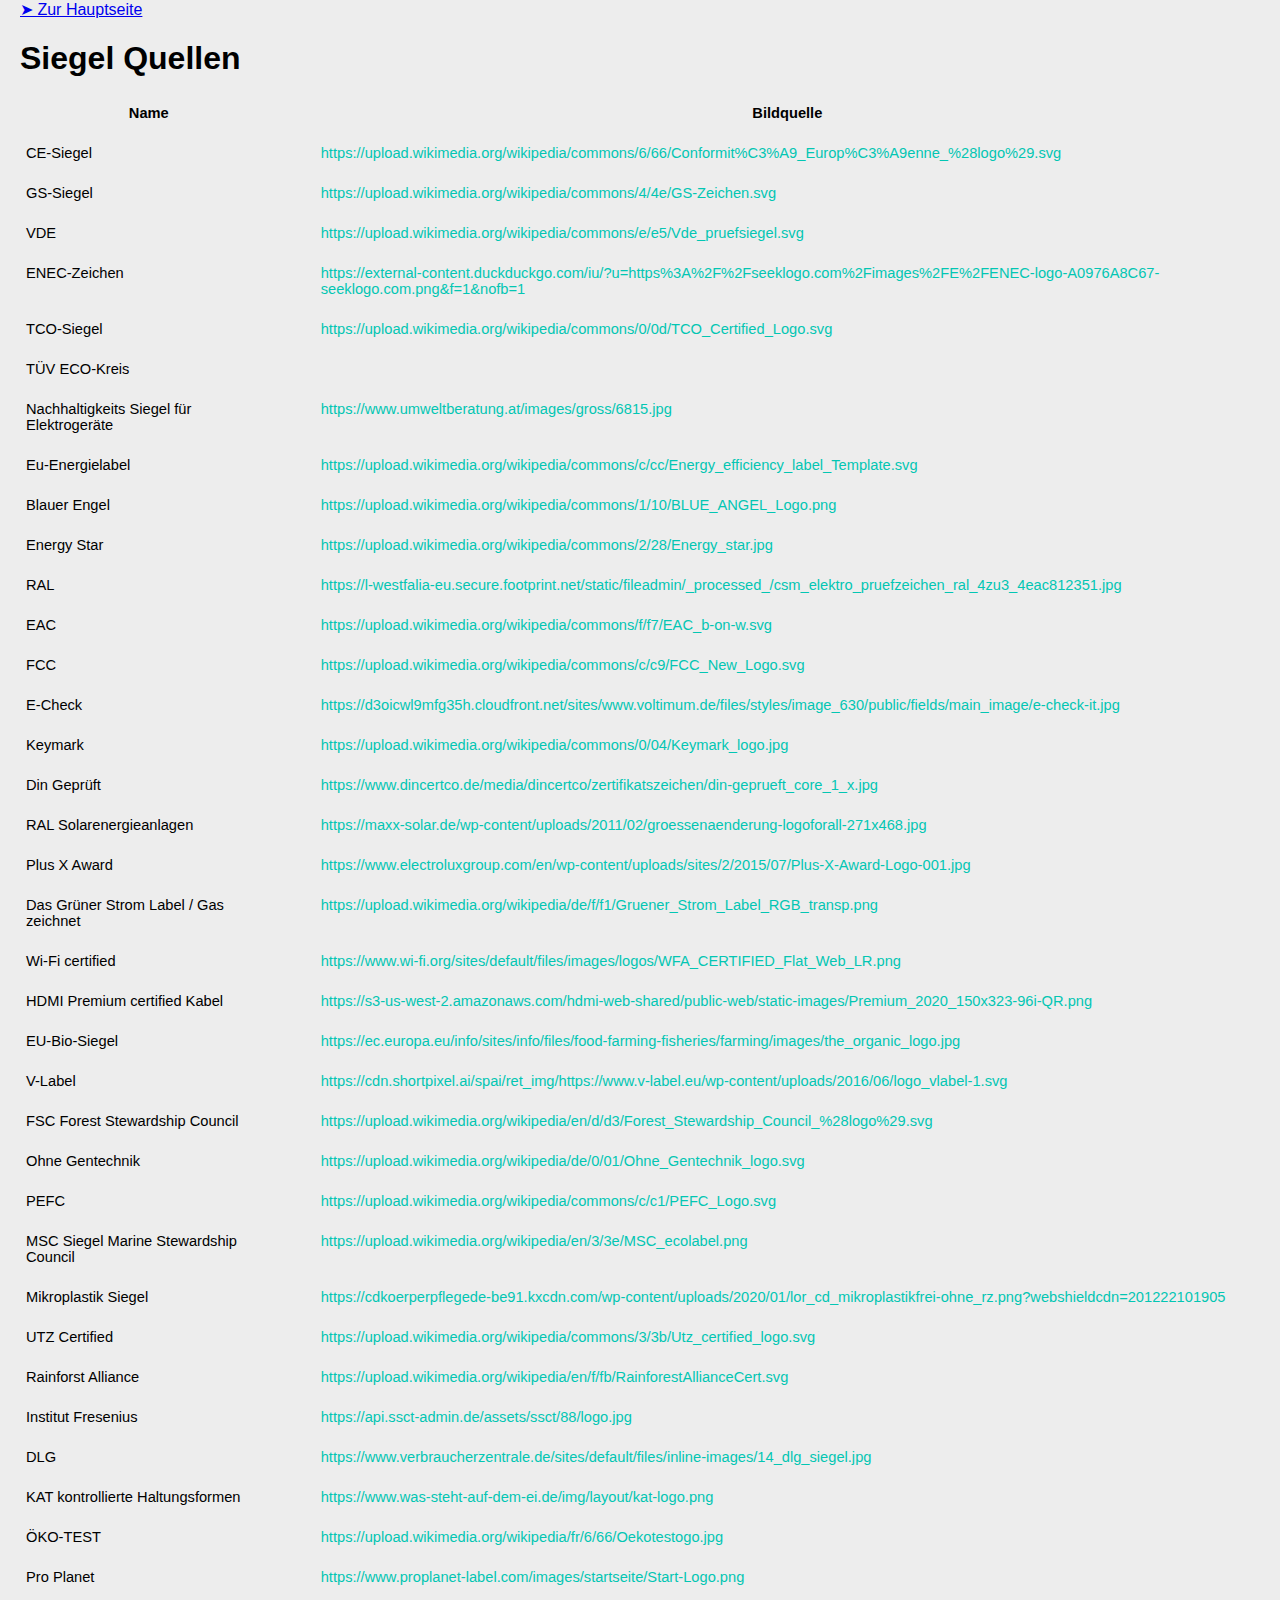
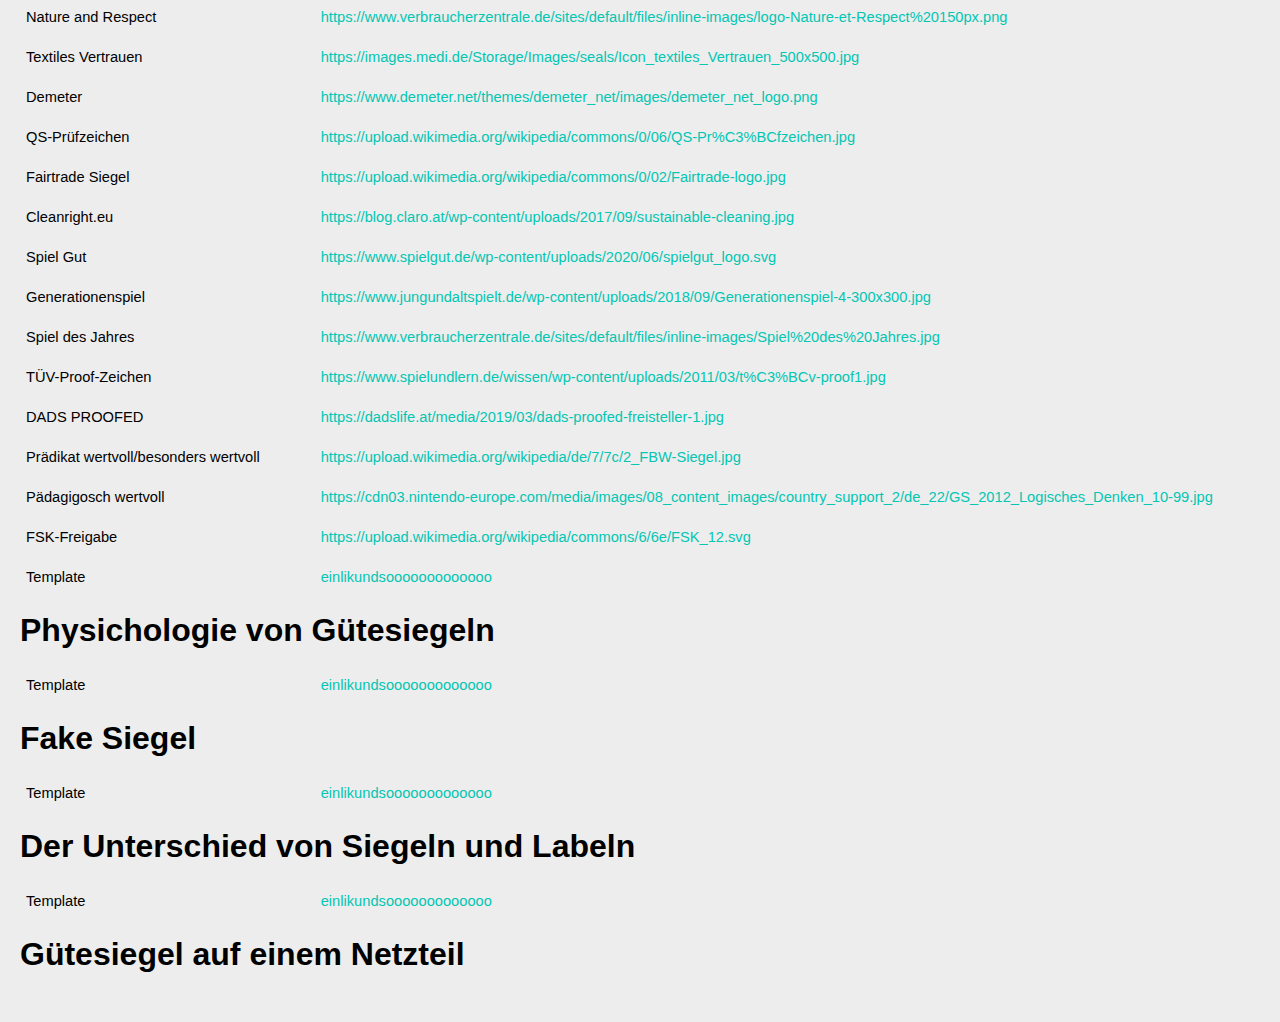
<file: quellen.html>
<!DOCTYPE html>
<html lang="de">
<head>
    <!--Information-->     
    <title>Abgesiegelte Quellen</title>
    <link rel="icon" href="icon.png"> 
    <meta name="description" content="Gütesiegel sind auf allen Produkten vorhanden, aber ma weiß meist nie wofür sie genau nützlich sind.">
    <meta name="keywords" content="Abgesiegelt, Siegel, Gütesiegel, Vegan">   
    <!--Anderes-->    
    <meta property="og:title" content="Abgesiegelt">
    <meta property="og:image" content="vorschau.png">
    <meta property="og:discribtion" content="Finde heraus was Gütesiegel ausmachen.">
    <!--Themecolor-->    
    <meta name="theme-color" content="#03c6b3">
    <meta name="apple-mobile-web-app-status-bar-style" content="black-translucent">
    <!--Basic--> 
    <meta charset="utf-8">
    <meta name="viewport" content="width=device-width">
    <!--Embeds--> 
    <link href="style.css" rel="stylesheet" type="text/css">
</head>
<body>
	<div class="wrapper">
		<a href="index.html">➤ Zur Hauptseite</a>
		<h1>Siegel Quellen</h1>
		<ul class="quellenliste">
			 <li class="quellenlisten-item">
				<div class="quellenitem" style="text-align:center;"><b>Name</b></div> 
				<div class="quellenitem" style="text-align:center;"><b>Bildquelle</b></div> 
			</li>
            <li class="quellenlisten-item">
				<div class="quellenitem">CE-Siegel</div> 
				<div class="quelle">https://upload.wikimedia.org/wikipedia/commons/6/66/Conformit%C3%A9_Europ%C3%A9enne_%28logo%29.svg</div>
			</li>
			<li class="quellenlisten-item">
				<div class="quellenitem">GS-Siegel</div> 
				<div class="quelle">https://upload.wikimedia.org/wikipedia/commons/4/4e/GS-Zeichen.svg</div>
			</li>
			<li class="quellenlisten-item">
				<div class="quellenitem">VDE</div> 
				<div class="quelle">https://upload.wikimedia.org/wikipedia/commons/e/e5/Vde_pruefsiegel.svg</div>
			</li>
			<li class="quellenlisten-item">
				<div class="quellenitem">ENEC-Zeichen</div> 
				<div class="quelle">https://external-content.duckduckgo.com/iu/?u=https%3A%2F%2Fseeklogo.com%2Fimages%2FE%2FENEC-logo-A0976A8C67-seeklogo.com.png&f=1&nofb=1</div>
			</li>
			<li class="quellenlisten-item">
				<div class="quellenitem">TCO-Siegel</div> 
				<div class="quelle">https://upload.wikimedia.org/wikipedia/commons/0/0d/TCO_Certified_Logo.svg</div>
			</li>
			<li class="quellenlisten-item">
				<div class="quellenitem">TÜV ECO-Kreis</div> 
				<div class="quelle"></div>
			</li>
			<li class="quellenlisten-item">
				<div class="quellenitem">Nachhaltigkeits Siegel für Elektrogeräte</div> 
				<div class="quelle">https://www.umweltberatung.at/images/gross/6815.jpg</div>
			</li>
			<li class="quellenlisten-item">
				<div class="quellenitem">Eu-Energielabel</div> 
				<div class="quelle">https://upload.wikimedia.org/wikipedia/commons/c/cc/Energy_efficiency_label_Template.svg</div>
			</li>
			<li class="quellenlisten-item">
				<div class="quellenitem">Blauer Engel</div> 
				<div class="quelle">https://upload.wikimedia.org/wikipedia/commons/1/10/BLUE_ANGEL_Logo.png</div>
			</li>
			<li class="quellenlisten-item">
				<div class="quellenitem">Energy Star</div> 
				<div class="quelle">https://upload.wikimedia.org/wikipedia/commons/2/28/Energy_star.jpg</div>
			</li>
			<li class="quellenlisten-item">
				<div class="quellenitem">RAL</div> 
				<div class="quelle">https://l-westfalia-eu.secure.footprint.net/static/fileadmin/_processed_/csm_elektro_pruefzeichen_ral_4zu3_4eac812351.jpg</div>
			</li>
			<li class="quellenlisten-item">
				<div class="quellenitem">EAC</div> 
				<div class="quelle">https://upload.wikimedia.org/wikipedia/commons/f/f7/EAC_b-on-w.svg</div>
			</li>
			<li class="quellenlisten-item">
				<div class="quellenitem">FCC</div> 
				<div class="quelle">https://upload.wikimedia.org/wikipedia/commons/c/c9/FCC_New_Logo.svg</div>
			</li>
			<li class="quellenlisten-item">
				<div class="quellenitem">E-Check</div> 
				<div class="quelle">https://d3oicwl9mfg35h.cloudfront.net/sites/www.voltimum.de/files/styles/image_630/public/fields/main_image/e-check-it.jpg</div>
			</li>
			<li class="quellenlisten-item">
				<div class="quellenitem">Keymark</div> 
				<div class="quelle">https://upload.wikimedia.org/wikipedia/commons/0/04/Keymark_logo.jpg</div>
			</li>
			<li class="quellenlisten-item">
				<div class="quellenitem">Din Geprüft</div> 
				<div class="quelle">https://www.dincertco.de/media/dincertco/zertifikatszeichen/din-geprueft_core_1_x.jpg</div>
			</li>
			<li class="quellenlisten-item">
				<div class="quellenitem">RAL Solarenergieanlagen</div> 
				<div class="quelle">https://maxx-solar.de/wp-content/uploads/2011/02/groessenaenderung-logoforall-271x468.jpg</div>
			</li>
			<li class="quellenlisten-item">
				<div class="quellenitem">Plus X Award</div> 
				<div class="quelle">https://www.electroluxgroup.com/en/wp-content/uploads/sites/2/2015/07/Plus-X-Award-Logo-001.jpg</div>
			</li>
			<li class="quellenlisten-item">
				<div class="quellenitem">Das Grüner Strom Label / Gas zeichnet</div> 
				<div class="quelle">https://upload.wikimedia.org/wikipedia/de/f/f1/Gruener_Strom_Label_RGB_transp.png</div>
			</li>
			<li class="quellenlisten-item">
				<div class="quellenitem">Wi-Fi certified</div> 
				<div class="quelle">https://www.wi-fi.org/sites/default/files/images/logos/WFA_CERTIFIED_Flat_Web_LR.png</div>
			</li>
			<li class="quellenlisten-item">
				<div class="quellenitem">HDMI Premium certified Kabel</div> 
				<div class="quelle">https://s3-us-west-2.amazonaws.com/hdmi-web-shared/public-web/static-images/Premium_2020_150x323-96i-QR.png</div>
			</li>
			<li class="quellenlisten-item">
				<div class="quellenitem">EU-Bio-Siegel</div> 
				<div class="quelle">https://ec.europa.eu/info/sites/info/files/food-farming-fisheries/farming/images/the_organic_logo.jpg</div>
			</li>
			<li class="quellenlisten-item">
				<div class="quellenitem">V-Label</div> 
				<div class="quelle">https://cdn.shortpixel.ai/spai/ret_img/https://www.v-label.eu/wp-content/uploads/2016/06/logo_vlabel-1.svg</div>
			</li>
			<li class="quellenlisten-item">
				<div class="quellenitem">FSC Forest Stewardship Council</div> 
				<div class="quelle">https://upload.wikimedia.org/wikipedia/en/d/d3/Forest_Stewardship_Council_%28logo%29.svg</div>
			</li>
			<li class="quellenlisten-item">
				<div class="quellenitem">Ohne Gentechnik</div> 
				<div class="quelle">https://upload.wikimedia.org/wikipedia/de/0/01/Ohne_Gentechnik_logo.svg</div>
			</li>
			<li class="quellenlisten-item">
				<div class="quellenitem">PEFC</div> 
				<div class="quelle">https://upload.wikimedia.org/wikipedia/commons/c/c1/PEFC_Logo.svg</div>
			</li>
			<li class="quellenlisten-item">
				<div class="quellenitem">MSC Siegel Marine Stewardship Council</div> 
				<div class="quelle">https://upload.wikimedia.org/wikipedia/en/3/3e/MSC_ecolabel.png</div>
			</li>
			<li class="quellenlisten-item">
				<div class="quellenitem">Mikroplastik Siegel</div> 
				<div class="quelle">https://cdkoerperpflegede-be91.kxcdn.com/wp-content/uploads/2020/01/lor_cd_mikroplastikfrei-ohne_rz.png?webshieldcdn=201222101905</div>
			</li>
			<li class="quellenlisten-item">
				<div class="quellenitem">UTZ Certified</div> 
				<div class="quelle">https://upload.wikimedia.org/wikipedia/commons/3/3b/Utz_certified_logo.svg</div>
			</li>
			<li class="quellenlisten-item">
				<div class="quellenitem">Rainforst Alliance</div> 
				<div class="quelle">https://upload.wikimedia.org/wikipedia/en/f/fb/RainforestAllianceCert.svg</div>
			</li>
			<li class="quellenlisten-item">
				<div class="quellenitem">Institut Fresenius</div> 
				<div class="quelle">https://api.ssct-admin.de/assets/ssct/88/logo.jpg</div>
			</li>
			<li class="quellenlisten-item">
				<div class="quellenitem">DLG</div> 
				<div class="quelle">https://www.verbraucherzentrale.de/sites/default/files/inline-images/14_dlg_siegel.jpg</div>
			</li>
			<li class="quellenlisten-item">
				<div class="quellenitem">KAT kontrollierte Haltungsformen</div> 
				<div class="quelle">https://www.was-steht-auf-dem-ei.de/img/layout/kat-logo.png</div>
			</li>
			<li class="quellenlisten-item">
				<div class="quellenitem">ÖKO-TEST</div> 
				<div class="quelle">https://upload.wikimedia.org/wikipedia/fr/6/66/Oekotestogo.jpg</div>
			</li>
			<li class="quellenlisten-item">
				<div class="quellenitem">Pro Planet</div> 
				<div class="quelle">https://www.proplanet-label.com/images/startseite/Start-Logo.png</div>
			</li>
			<li class="quellenlisten-item">
				<div class="quellenitem">Nature and Respect</div> 
				<div class="quelle">https://www.verbraucherzentrale.de/sites/default/files/inline-images/logo-Nature-et-Respect%20150px.png</div>
			</li>
			<li class="quellenlisten-item">
				<div class="quellenitem">Textiles Vertrauen</div> 
				<div class="quelle">https://images.medi.de/Storage/Images/seals/Icon_textiles_Vertrauen_500x500.jpg</div>
			</li>
			<li class="quellenlisten-item">
				<div class="quellenitem">Demeter</div> 
				<div class="quelle">https://www.demeter.net/themes/demeter_net/images/demeter_net_logo.png</div>
			</li>
			<li class="quellenlisten-item">
				<div class="quellenitem">QS-Prüfzeichen</div> 
				<div class="quelle">https://upload.wikimedia.org/wikipedia/commons/0/06/QS-Pr%C3%BCfzeichen.jpg</div>
			</li>
			<li class="quellenlisten-item">
				<div class="quellenitem">Fairtrade Siegel</div> 
				<div class="quelle">https://upload.wikimedia.org/wikipedia/commons/0/02/Fairtrade-logo.jpg</div>
			</li>
			<li class="quellenlisten-item">
				<div class="quellenitem">Cleanright.eu</div> 
				<div class="quelle">https://blog.claro.at/wp-content/uploads/2017/09/sustainable-cleaning.jpg</div>
			</li>
			<li class="quellenlisten-item">
				<div class="quellenitem">Spiel Gut</div> 
				<div class="quelle">https://www.spielgut.de/wp-content/uploads/2020/06/spielgut_logo.svg</div>
			</li>
			<li class="quellenlisten-item">
				<div class="quellenitem">Generationenspiel</div> 
				<div class="quelle">https://www.jungundaltspielt.de/wp-content/uploads/2018/09/Generationenspiel-4-300x300.jpg</div>
			</li>
			<li class="quellenlisten-item">
				<div class="quellenitem">Spiel des Jahres</div> 
				<div class="quelle">https://www.verbraucherzentrale.de/sites/default/files/inline-images/Spiel%20des%20Jahres.jpg</div>
			</li>
			<li class="quellenlisten-item">
				<div class="quellenitem">TÜV-Proof-Zeichen</div> 
				<div class="quelle">https://www.spielundlern.de/wissen/wp-content/uploads/2011/03/t%C3%BCv-proof1.jpg</div>
			</li>
			<li class="quellenlisten-item">
				<div class="quellenitem">DADS PROOFED</div> 
				<div class="quelle">https://dadslife.at/media/2019/03/dads-proofed-freisteller-1.jpg</div>
			</li>
			<li class="quellenlisten-item">
				<div class="quellenitem">Prädikat wertvoll/besonders wertvoll</div> 
				<div class="quelle">https://upload.wikimedia.org/wikipedia/de/7/7c/2_FBW-Siegel.jpg</div>
			</li>
			<li class="quellenlisten-item">
				<div class="quellenitem">Pädagigosch wertvoll</div> 
				<div class="quelle">https://cdn03.nintendo-europe.com/media/images/08_content_images/country_support_2/de_22/GS_2012_Logisches_Denken_10-99.jpg</div>
			</li>
			<li class="quellenlisten-item">
				<div class="quellenitem">FSK-Freigabe</div> 
				<div class="quelle">https://upload.wikimedia.org/wikipedia/commons/6/6e/FSK_12.svg</div>
			</li>
			<li class="quellenlisten-item">
				<div class="quellenitem">Template</div> 
				<div class="quelle">einlikundsooooooooooooo</div>
			</li>
        </ul>
        <h1>Physichologie von Gütesiegeln</h1>
        <ul class="quellenliste">
			<li class="quellenlisten-item">
				<div class="quellenitem">Template</div> 
				<div class="quelle">einlikundsooooooooooooo</div>
			</li>
		</ul>
		<h1>Fake Siegel</h1>
        <ul class="quellenliste">
			<li class="quellenlisten-item">
				<div class="quellenitem">Template</div> 
				<div class="quelle">einlikundsooooooooooooo</div>
			</li>
		</ul>
		<h1>Der Unterschied von Siegeln und Labeln</h1>
        <ul class="quellenliste">
			<li class="quellenlisten-item">
				<div class="quellenitem">Template</div> 
				<div class="quelle">einlikundsooooooooooooo</div>
			</li>
		</ul>
		<h1>Gütesiegel auf einem Netzteil</h1>
        <ul class="quellenliste">
			<li class="quellenlisten-item">
				<div class="quellenitem"></div> 
				<div class="quelle"></div>
			</li>
		</ul>
	</div>
</body>
</html>
</file>
<file: style.css>
/*-------------------------------------------------
----------------------General----------------------
-------------------------------------------------*/
html{
	scrollbar-color: #154d63 #f2f2f2;
	:-webkit-scrollbar-color: #154d63 #f2f2f2;
	scrollbar-width: thin;
	::-webkit-scrollbar-width: thin;  
}
body{
    margin:0;
    background:#EDEDED;
    font-family:'Segoe UI', Tahoma, Geneva, Verdana, sans-serif;
    /*color:#333333;*/
}
*::selection { background:#0e344f;color:#ffffff}
.wrapper{
    max-width: 1240px;
    margin:auto;
}
.wrapper-beschreibung{
    max-width: 1024px;
    margin:auto;
    margin-top:60px;
}
.disclaimer{
	background:#0e344f;
	text-align:center;
}
.disclaimer .wrapper{
	max-width: 1240px;
    margin:auto;
    padding:1px 0px;
}
.disclaimer p{
	color:#ffffff;
}
.disclaimer p{
	background:#0e344f;
	color:#ffffff;
	padding:8px 0px;
}

/*Navigation*/
/*--------------------------------------------------*/
nav{
    top:0;
    position: sticky;
    width:100%;
	background:#03c6b3;
    box-sizing: border-box;
    overflow: visible;
    z-index: 69;
    padding:14px 12px;
}
.navigation{
    display:grid;
    grid-column-gap: 2%;
    grid-template-columns:14% 82%;
    grid-template-areas:"icon navigation";
    padding:10px 0px;
}
nav ul{
    display:flex;
    flex-direction: row;
    flex-wrap: wrap;
    list-style-type: none;
    margin: 0;
    padding: 0;
    overflow:hidden;
    border-right: none;
    border-left: none;
}
.nav_icon{
    grid-area: icon;
    text-align: center;
    transition-duration: 0.2s;
    transform: rotate(-2deg);
}
.nav_icon a{
    border:none;
    text-decoration: none;
    color:#f4fcf8;
    font-size:16pt;
    border:4px solid #f4fcf8;
    font-weight:600;
    font-family:sans-serif;
    padding: 8px 12px;
    transition-duration: 0.4s;
    letter-spacing:-1pt;
    
}
.nav_icon a:hover{
	color:#c5f7e0;
	border:4px solid #c5f7e0;
}
.nav_icon:hover{
	transform: rotate(2deg);
}
.nav_icon img{
    height:auto;
    width:auto;
    transition-duration: 0.2s;
}
/*Navigationsliste*/
.nav_navigation{
    grid-area: navigation;
}
nav ul{
    list-style-type: none;
    float:right;
}
nav ul li{
    padding: 0px 8px;
    transition-duration: 0.2s;
}
nav li a{
    color:#f4fcf8;
    text-decoration: none;
    text-align: center;
    font-size: 13pt;
    font-weight: 400;
    border:none;
    transition-duration: 0.2s;
}
nav li a:hover{
	color:#c5f7e0;
	font-size: 13.2pt;
}
/*Siegel Suche*/
/*--------------------------------------------------*/
input{  
    width: 60%;
    margin:auto;
    font-size: 16pt;
    padding:20px;
    border:2px solid #f4f4f4;
    background:#f4f4f4;
    color:#323e59;
    box-sizing: border-box;
    box-shadow:0px 4px 8px rgba(0, 0, 0, 0.15);
    float:center;
    border-radius:8px;
    transition-duration: 0.4s;
    z-index: 3;
}
input:focus{
    border:2px solid #154d63;
}
.search_input{
    width:100%;
    margin:auto;
    z-index: 3;
}
.search{
    padding:20px 0px;
    margin:auto;
    text-align:center;
    background:none;
    box-sizing: border-box;
	bottom:-40pt;
	position:relative;
	z-index: 3;
}
/*Siegel Suche Liste*/
/*--------------------------------------------------*/
.wrapper-nav{
    max-width: 1024px;
    margin:auto;
    margin-top:-150px;
}
#match-list{
    margin-bottom:40px;
    box-sizing: border-box;
    background:#f2f2f2;
    overflow:scroll;
    overflow-x: hidden;
    wider:100%;
	scrollbar-width: thin; 
	::-webkit-scrollbar-width: thin;    
	scrollbar-color: #154d63 #f2f2f2;
	::-webkit-scrollbar-color: #154d63 #f2f2f2;
	border-radius:4px;
	box-shadow:0px 2px 30px rgba(0, 0, 0, 0.10);
	border:none;
}
#names{
	list-style-type: none;
    width:auto;
	margin-right:0px;
	margin-top:24px;
	margin-bottom:24px;	
	max-height:400px;
	padding:36px;
	border:none;
}
.collection-item{
    margin-bottom:14px;
    background:#ffffff;
    min-height:100px;
    border-radius:8px;
    box-shadow:0px 1px 4px rgba(0, 0, 0, 0.15);
    box-sizing: border-box;
    border:none;
    outline: none;
    transition-duration:0.2s;
}
.collection-item details:focus{
	outline: none;
	outline:none -webkit-focus-ring-color;
	border:none;
}
.collection-item:hover{
	background:#f7f9f8;
}
.aligner{
	height:auto;
	line-height: 133px;
	padding-left:24px;
}
.aligner a{
    font-family: sans-serif;
    font-weight: 400;
    text-decoration:none;
}
#names li summary{
	font-size: 16pt;
	color:#474747;
	list-style: none;
	list-style-type: none;
	border:none;
	outline: none;
}
#names li summary:focus{
	border:none;
	outline:none -webkit-focus-ring-color;
}
#names details summary::-webkit-details-marker{
	display:none;
}
details summary .danach:after{
	content: "➕";
}
details[open] summary .danach:after {
	content: "➖";
}
.collection-item details summary{
	display:grid;
	grid-column-gap: 2%;
    grid-template-columns:56% 4% 32%;/*!*/
}
/*!*//*!*//*!*/
.davor:before{
	font-size:18pt;
}
.bio .davor:before{
	content: "🌱 ";
}
.nrg .davor:before{
	content: "♻️ ";
}
.spiel .davor:before{
	content: "🕹️ ";
}
.sicher .davor:before{
	content: "🛡️️ ";
}
.strom .davor:before{
	content: "🔌 ";
}
.sieger .davor:before{
	content: "🏆 ";
}
.bildschirm .davor:before{
	content: "🖥️ ";
}
.internet .davor:before{
	content: "🌐 ";
}
.neutral .davor:before{
	content: "🔗 ";
}
.radio .davor:before{
	content:"📡 "
}
.factory .davor:before{
	content:"🏭 "
}
.vegan .davor:before{
	content:"🥦 "
}
.baum .davor:before{
	content:"🌲 "
}
.fisch .davor:before{
	content:"🐟 "
}
.ei .davor:before{
	content:"🥚 "
}
.hygene .davor:before{
	content:"🧼 "
}
.fair .davor:before{
	content:"🤝 "
}
.brett .davor:before{
	content:"🎲 "
}
.film .davor:before{
	content:"🎬 "
}
.game .davor:before{
	content:"🎮 "
}
.toy .davor:before{
	content:"🧸 "
}
.ton .davor:before{
	content:"🔊 "
}
.kino .davor:before{
	content:"🎞️ "
}
#names li{
    color:#4f4f4f;
    font-family: sans-serif;
    font-weight: 400;
    font-size: 12pt;
    line-height: 14pt;
    width:100%;
    box-sizing: border-box;
    display:block;
}
.collection-item details summary:hover img{
	opacity: 0.9;
	filter: grayscale(var(--value, 0%));
}
.collection-item img{
	width:auto;
    height: 80px;
    padding-top:24px;
    opacity: 0.75;
    filter: grayscale(var(--value, 40%));
    -webkit-filter: grayscale(var(--value, 40%));
    transition-duration: 0.2s;
    transition-property: filter, opacity;
}
.collection-item details p{
	grid-area:text;
    font-family: sans-serif;
    font-weight: 400;
    font-size: 14pt;
    line-height:20pt;
    padding:0px 24px;
    padding-bottom:34px;
}
/*Header*/
/*--------------------------------------------------*/
header{
	background:#03c68c;
	background-image: linear-gradient(#03c6b3, #03c68c);
	padding-bottom:40px;
	padding-left:60px;
	padding-right:60px;
	text-align:center;
}
header .wrapper{
	margin-bottom:60px
}
header h1{
	font-size:45pt;
	font-weight:600;
	color:white;
	font-family: sans-serif;
	letter-spacing:-2pt;
	text-shadow:	0px  1px 0px #154d63,
					0px  2px 0px #154d63,
					0px  3px 0px #154d63,
					0px  4px 0px #154d63,
					0px  5px 0px #154d63,
					0px  6px 0px #154d63;
	margin-bottom:40px;
}
header p{
	margin:auto;
	max-width:740px;
	margin-bottom:10px;
	font-size:16pt;
	font-weight:400;
	color:#f9fcfa;
	font-family: sans-serif;
	line-height:20pt;
}
.wasmachste{
	margin:50px 0px;
	width:100%;
	text-align:center;
}
.wasmachste p{
	max-width: 1240px;
	margin:auto;
}
.wasmachste a{
	text-decoration:none;
	font-size: 14pt;
    font-weight: 600;
    margin-right:20px;
    padding-bottom:4px;
    color:white;
    font-family: sans-serif;
    border-bottom:solid 2px white;
    transition-duration: 0.2s;
    cursor: pointer;
}
.wasmachste a:hover{
	color:#c5f7e0;
	border-bottom:solid 2px #d7f7e8;
}
.aufforderung{
	margin:10px 0px 60px 0px ;
}
/*Main*/
/*--------------------------------------------------*/
.kurzbeschreibung{
	display:grid;
	grid-column-gap: 2%;
	grid-template-columns:30% 68%;
	margin-bottom:50px;
}
.kurzbeschreibung.anders{
	display:grid;
	grid-column-gap: 2%;
	grid-template-columns:68% 30%;
	margin-bottom:50px;
}
.kurzbeschreibung div{
	background:white;
	border-radius:8px;
	box-shadow:0px 4px 8px rgba(0, 0, 0, 0.15);
	box-sizing:order-box;
	padding:14px 20px;
}
.kurzbeschreibung h1{
	color:#4b4b4c;
}
.kurzbeschreibung p{
	color:#4b4b4c;
	font-size:14pt;
	line-height:20pt;
}
.kurzbeschreibung .image{
	height:280px;
}
#psycho .image{
	background-image:url("https://mobil.express.de/image/37599166/2x1/940/470/dcd8c1a3c617756df853fa71cba1fb03/uv/einkauf-symbolbild-10112020.jpg");
	background-repeat: no-repeat;
	background-size: auto 100%;
	background-position: center;
}
#label .image{
	background-image:url("https://www.greensurance.de/einkaufsratgeber/wp-content/uploads/sites/4/2017/03/logos_bio.jpg"), url("https://upload.wikimedia.org/wikipedia/de/8/8e/EierMitBiosiegel.jpg");
	background-repeat: no-repeat;
	background-size: 100%;
	background-position: center;
}
#netzteil .image{
	background-image:url("Bilder/netzteildasbildzumfilm.jpg");
	background-repeat: no-repeat;
	background-size: 100%;
	background-position: center;
}
#fake .image{
	background-image:url("https://digitalgefesselt.de/wp-content/uploads/2015/09/guetesiegel-online-shops.jpg");
	background-repeat: no-repeat;
	background-size: 100%;
	background-position: center;
}
#experement .image{
	background-image:url("Bilder/Experement Bild.jpeg");
	background-repeat: no-repeat;
	background-size: 100%;
	background-position: center;
}
/*Faq*/
/*--------------------------------------------------*/
#faq {
	padding-top:100px;
}
.faq-header{
	font-size:24pt;
	color:#0e344f;
}
#faq summary{
	font-size:20pt;
	color:#303030;
	border:none;
	outline: none;
}
#faq details{
	font-size:18pt;
	color:#303030;
	margin-bottom:30px;
	border-bottom:1px #cccccc solid;
	padding-bottom:10px;
	outline: none;
}
#faq details p{
	font-size:16pt;
}
#faq details:focus{
	border:none;
	outline: none;
}
#links{
	list-style-type: none;
	color:#03c6b3;
	font-size:16pt;
}
#links li{
	list-style-type: square;
	margin:20px 0px;
}
/*Footer*/
/*--------------------------------------------------*/
footer{
	background:#1c1c1c;
	color:grey;
	font-size:10pt;
	margin-top:100px;
	color:grey;
	padding:24px 12px;
}
.footer-container{
	display:grid;
	grid-column-gap:1%;
	grid-template-columns:32% 32% 32%;
}
.foot-image{

}
.foot-sitemap{

}
.foot-sitelist ul{
	list-style-type:none;
}
.foot-sitelist li{
	margin:8px;
}
footer a{
	color:grey;
	transition-duration:0.2s;
	cursor: pointer;
	text-decoration:none;
}
.foot-sitelist a:hover{color:#03c6b3}
.foot-disclaimer{
	word-wrap: break-word;
}
.footerbeschreibung{
	margin-top:40px;
	text-align:center;
	font-size:11pt;
}
.footerbeschreibung a{
	margin-top:40px;
	text-align:center;
	font-size:11pt;
	color:#03c6b3;
}
/*Quellen Seite*/
/*--------------------------------------------------*/
.quellenliste{
	list-style-type:none;
	width:100%;
	margin-left:-40px;
}
.quellenlisten-item{
	display:grid;
	grid-column-gap:4%;
	grid-template-columns:20% 76%;
	color:black;
	font-size:11pt;
	margin-bottom:12px;
	padding:6px;
	transition-duration:0.2s;
}
.quellenlisten-item:hover{
	background:#e0e0e0;
}
.quelle{
	color:#03c6b3;
	word-wrap:wrap-word;
}
.quelleitem{
	color:#a0a0a0;
}
/*Tablet Optimization*/
/*--------------------------------------------------*/
@media only screen and (max-width: 1024px){
.wrapper{
	margin:0px 10px;
}

}
/*Handy Optimization*/
/*--------------------------------------------------*/
@media only screen and (max-width: 400px){


}
</file>
